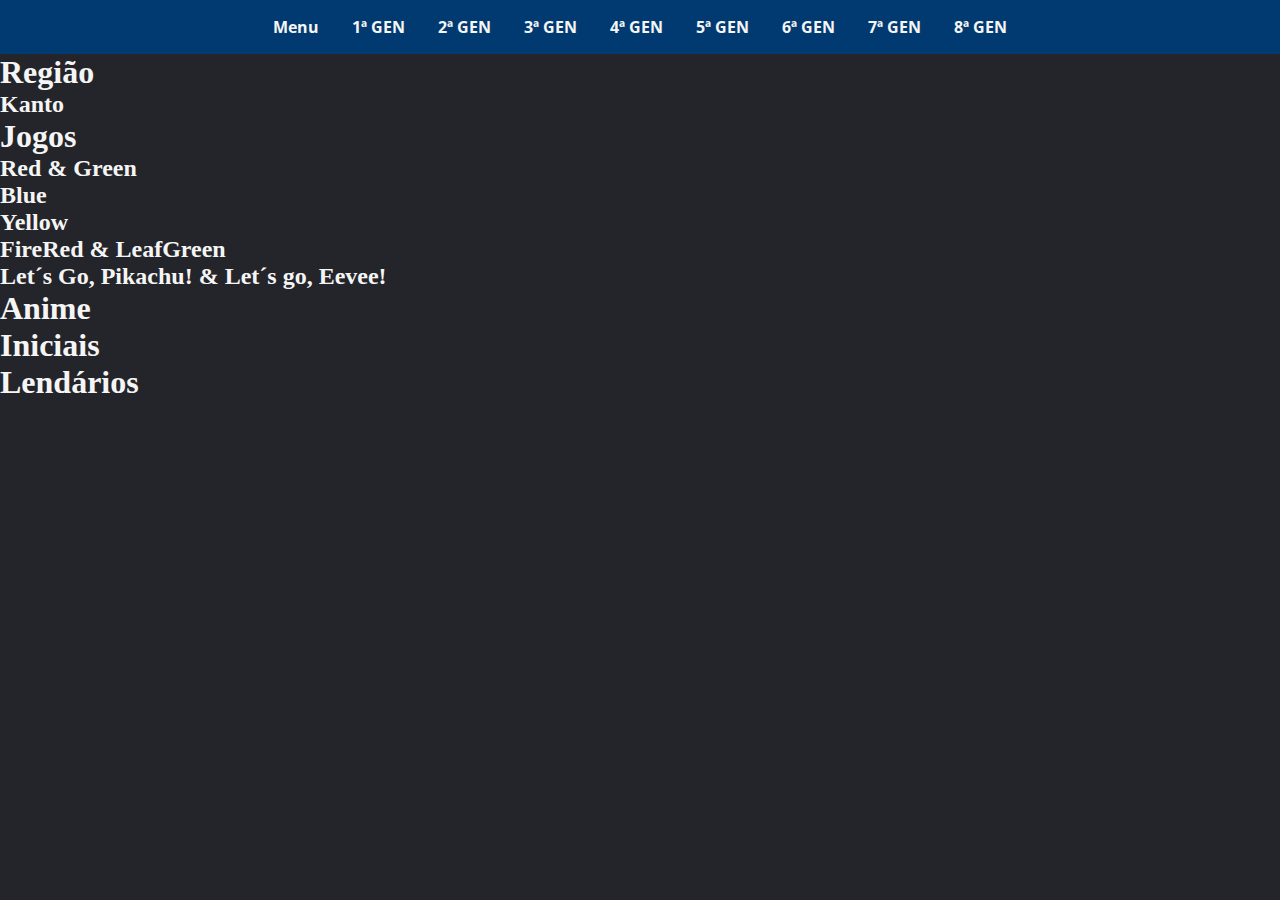
<file: gens/gen1.html>
<!DOCTYPE html>
<html lang="pt-br">
<head>
    <meta charset="UTF-8">
    <meta http-equiv="X-UA-Compatible" content="IE=edge">
    <meta name="viewport" content="width=device-width, initial-scale=1.0">
    <link rel="stylesheet" href="../style.css">
    <link rel="shortcut icon" href="../img/favicon/Mewtwo-icon.png" type="image/x-icon">
    <title>1ª Geração</title>
</head>
<body>
    <header>
        <nav>
            <ul class="nav-links">
                <li><a href="../index.html">Menu</a></li>
                <li><a href="gen1.html">1ª GEN</a></li>
                <li><a href="gen2.html">2ª GEN</a></li>
                <li><a href="gen3.html">3ª GEN</a></li>
                <li><a href="gen4.html">4ª GEN</a></li>
                <li><a href="gen5.html">5ª GEN</a></li>
                <li><a href="gen6.html">6ª GEN</a></li>
                <li><a href="gen7.html">7ª GEN</a></li>
                <li><a href="gen8.html">8ª GEN</a></li>
            </ul>
            <div class="burger">
                <div class="line1"></div>
                <div class="line2"></div>
                <div class="line3"></div>
            </div>
        </nav>
    </header>

    <h1>Região</h1>
    <h2>Kanto</h2>
    <h1>Jogos</h1>
    <h2>Red & Green</h2>
    <h2>Blue</h2>
    <h2>Yellow</h2>
    <h2>FireRed & LeafGreen</h2>
    <h2>Let´s Go, Pikachu! & Let´s go, Eevee!</h2>
    <h1>Anime</h1>
    <h1>Iniciais</h1>
    <h1>Lendários</h1>

    <script src="../nav-app.js"></script>
</body>
</html>
</file>
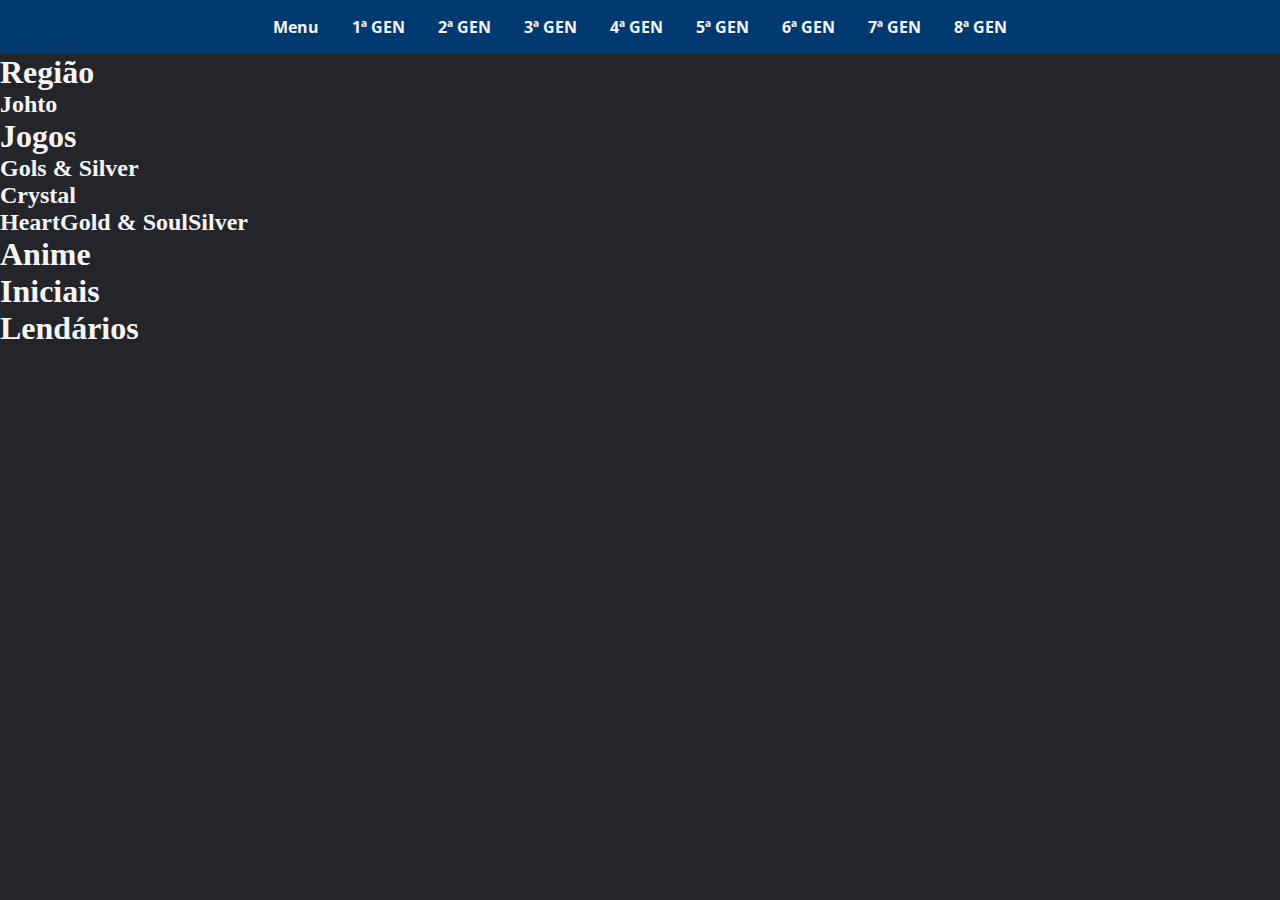
<file: gens/gen2.html>
<!DOCTYPE html>
<html lang="pt-br">
<head>
    <meta charset="UTF-8">
    <meta http-equiv="X-UA-Compatible" content="IE=edge">
    <meta name="viewport" content="width=device-width, initial-scale=1.0">
    <link rel="stylesheet" href="../style.css">
    <link rel="shortcut icon" href="../img/favicon/Lugia-icon.png" type="image/x-icon">
    <title>2ª Geração</title>
</head>
<body>
    <header>
        <nav>
            <ul class="nav-links">
                <li><a href="../index.html">Menu</a></li>
                <li><a href="gen1.html">1ª GEN</a></li>
                <li><a href="gen2.html">2ª GEN</a></li>
                <li><a href="gen3.html">3ª GEN</a></li>
                <li><a href="gen4.html">4ª GEN</a></li>
                <li><a href="gen5.html">5ª GEN</a></li>
                <li><a href="gen6.html">6ª GEN</a></li>
                <li><a href="gen7.html">7ª GEN</a></li>
                <li><a href="gen8.html">8ª GEN</a></li>
            </ul>
            <div class="burger">
                <div class="line1"></div>
                <div class="line2"></div>
                <div class="line3"></div>
            </div>
        </nav>
    </header>

    <h1>Região</h1>
    <h2>Johto</h2>
    <h1>Jogos</h1>
    <h2>Gols & Silver</h2>
    <h2>Crystal</h2>
    <h2>HeartGold & SoulSilver</h2>
    <h1>Anime</h1>
    <h1>Iniciais</h1>
    <h1>Lendários</h1>

    <script src="../nav-app.js"></script>
</body>
</html>
</file>
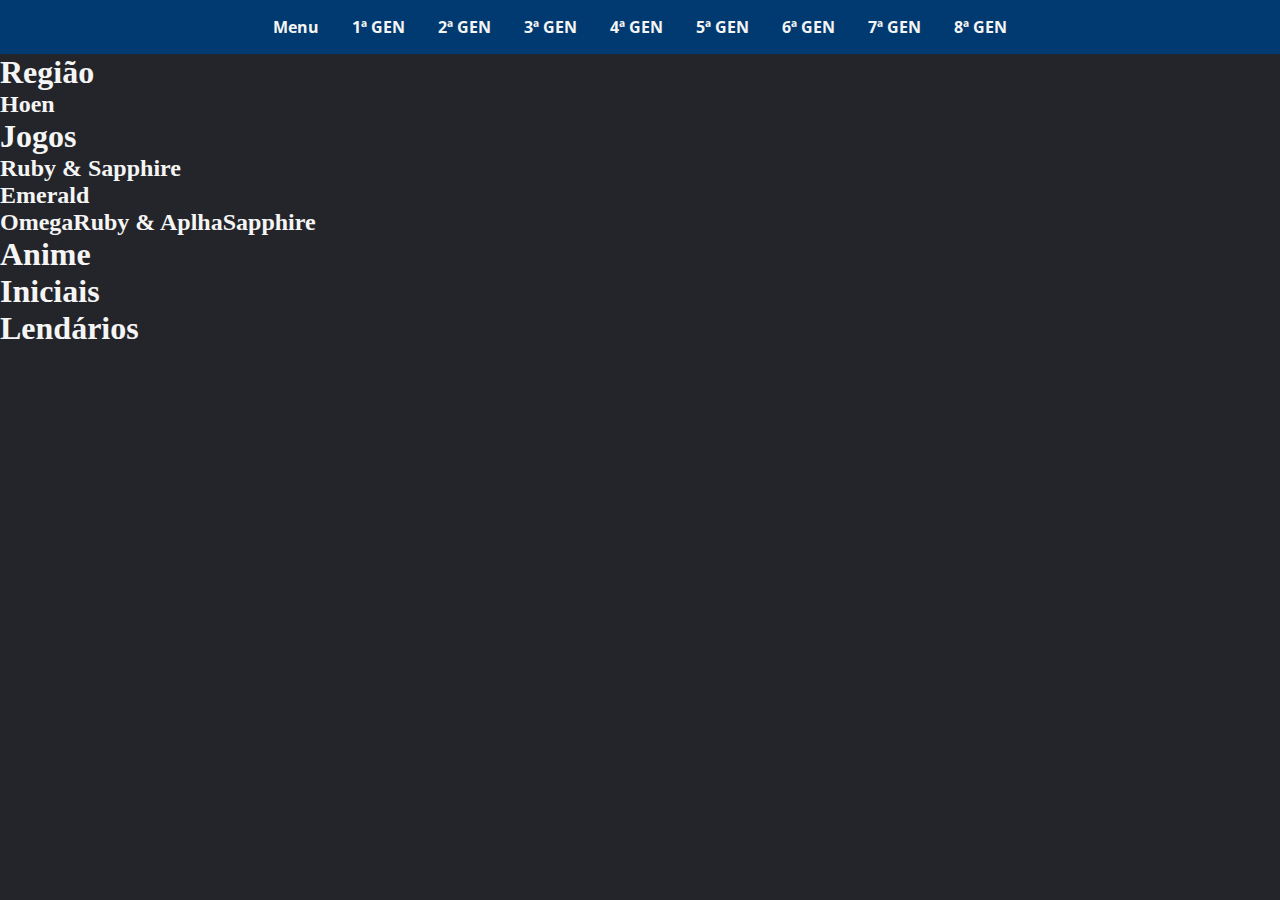
<file: gens/gen3.html>
<!DOCTYPE html>
<html lang="pt-br">
<head>
    <meta charset="UTF-8">
    <meta http-equiv="X-UA-Compatible" content="IE=edge">
    <meta name="viewport" content="width=device-width, initial-scale=1.0">
    <link rel="stylesheet" href="../style.css">
    <link rel="shortcut icon" href="../img/favicon/Rayquaza-icon.png" type="image/x-icon">
    <title>3ª Geração</title>
</head>
<body>
    <header>
        <nav>
            <ul class="nav-links">
                <li><a href="../index.html">Menu</a></li>
                <li><a href="gen1.html">1ª GEN</a></li>
                <li><a href="gen2.html">2ª GEN</a></li>
                <li><a href="gen3.html">3ª GEN</a></li>
                <li><a href="gen4.html">4ª GEN</a></li>
                <li><a href="gen5.html">5ª GEN</a></li>
                <li><a href="gen6.html">6ª GEN</a></li>
                <li><a href="gen7.html">7ª GEN</a></li>
                <li><a href="gen8.html">8ª GEN</a></li>
            </ul>
            <div class="burger">
                <div class="line1"></div>
                <div class="line2"></div>
                <div class="line3"></div>
            </div>
        </nav>
    </header>

    <h1>Região</h1>
    <h2>Hoen</h2>
    <h1>Jogos</h1>
    <h2>Ruby & Sapphire</h2>
    <h2>Emerald</h2>
    <h2>OmegaRuby & AplhaSapphire</h2>
    <h1>Anime</h1>
    <h1>Iniciais</h1>
    <h1>Lendários</h1>

    <script src="../nav-app.js"></script>
</body>
</html>
</file>
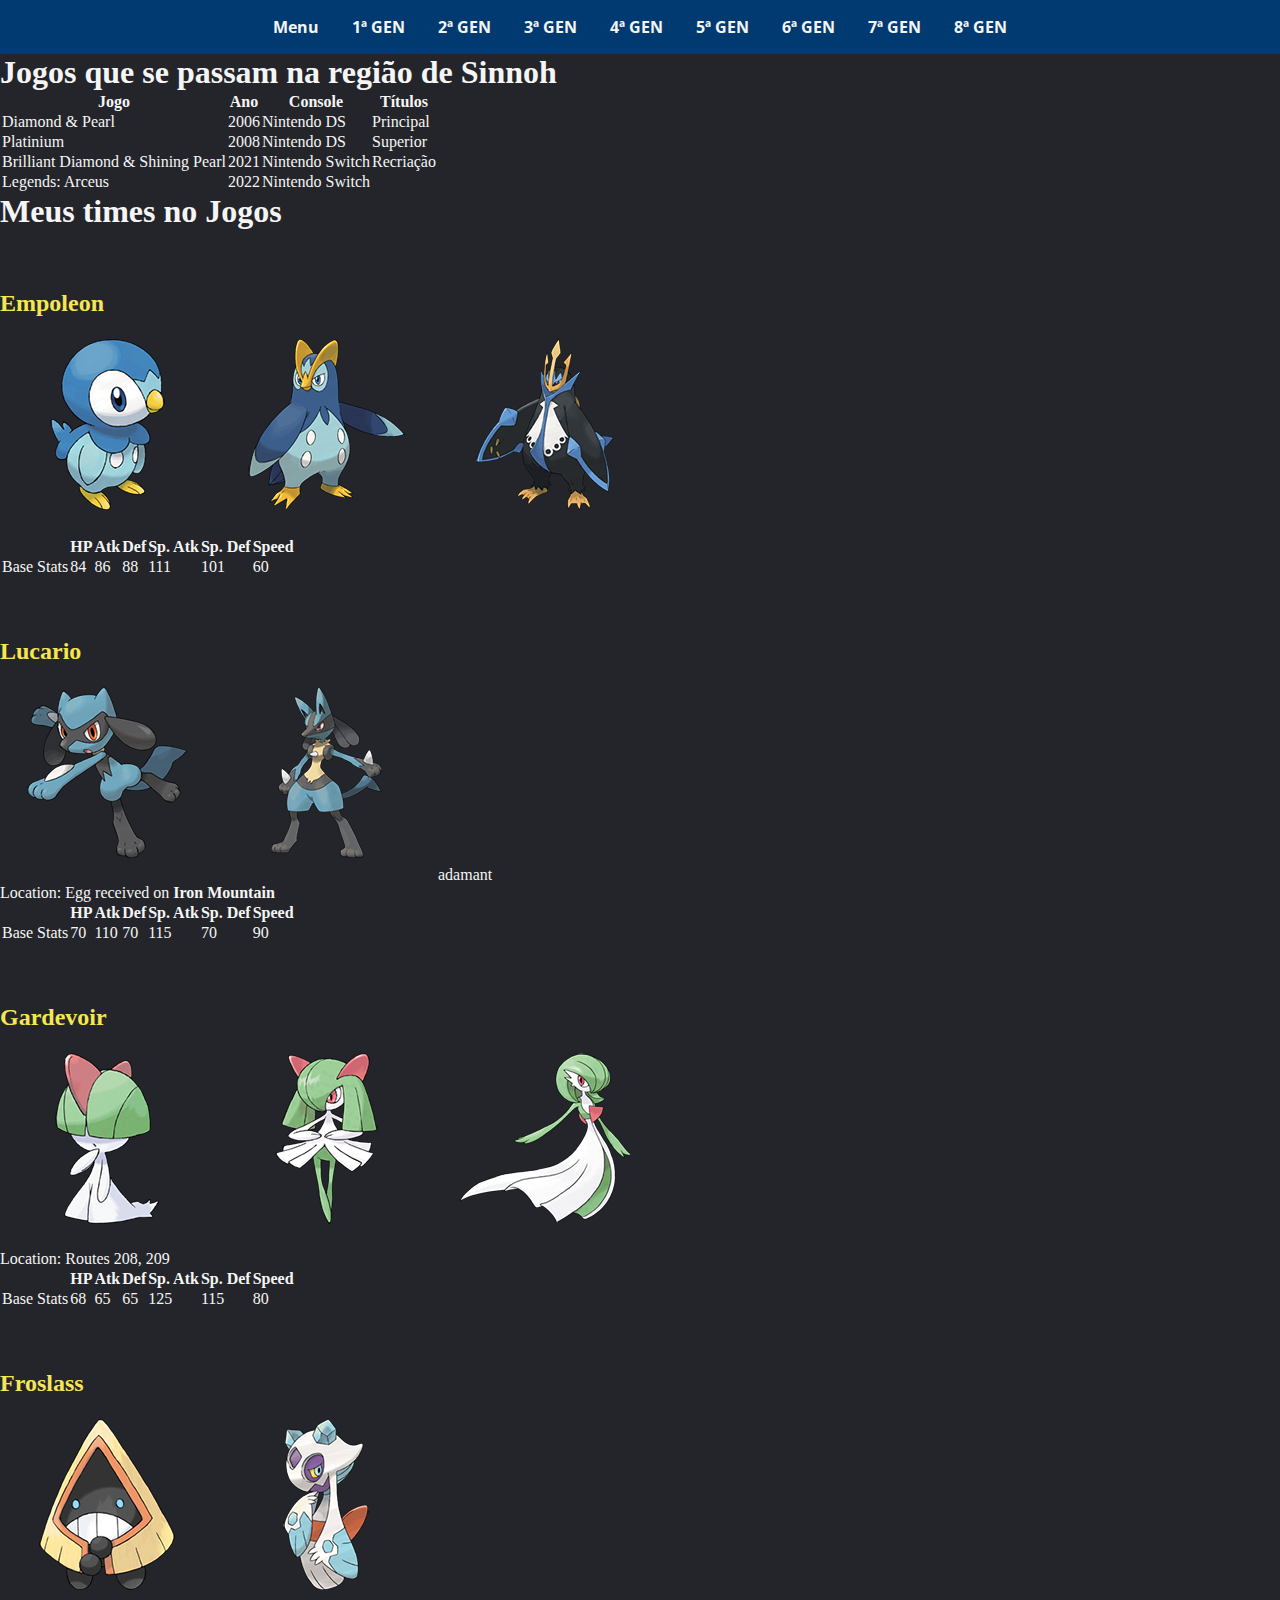
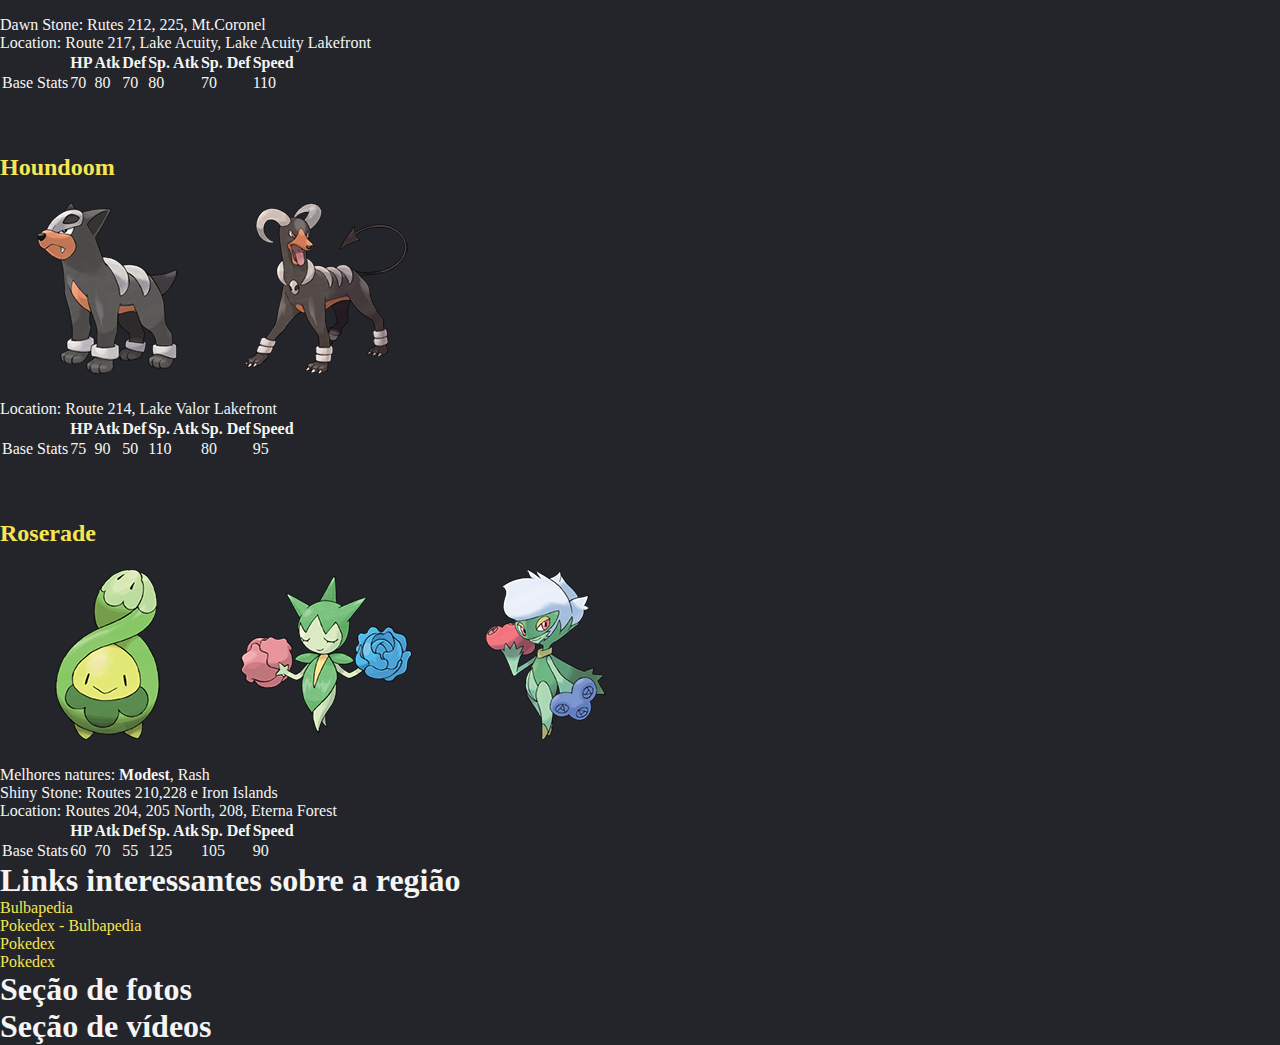
<file: gens/gen4.html>
<!DOCTYPE html>
<html lang="pt-br">
<head>
    <meta charset="UTF-8">
    <meta http-equiv="X-UA-Compatible" content="IE=edge">
    <meta name="viewport" content="width=device-width, initial-scale=1.0">
    <link rel="stylesheet" href="../style.css">
    <link rel="shortcut icon" href="../img/favicon/Arceus-icon.png" type="image/x-icon">
    <title>4ª Geração</title>
</head>
<body>
    <header>
        <nav>
            <ul class="nav-links">
                <li><a href="../index.html">Menu</a></li>
                <li><a href="gen1.html">1ª GEN</a></li>
                <li><a href="gen2.html">2ª GEN</a></li>
                <li><a href="gen3.html">3ª GEN</a></li>
                <li><a href="gen4.html">4ª GEN</a></li>
                <li><a href="gen5.html">5ª GEN</a></li>
                <li><a href="gen6.html">6ª GEN</a></li>
                <li><a href="gen7.html">7ª GEN</a></li>
                <li><a href="gen8.html">8ª GEN</a></li>
            </ul>
            <div class="burger">
                <div class="line1"></div>
                <div class="line2"></div>
                <div class="line3"></div>
            </div>
        </nav>
    </header>

    <section>
        <h1>Jogos que se passam na região de <strong>Sinnoh</strong></h1>
        <Table>
            <thead>
                <tr>
                    <th>Jogo</th>
                    <th>Ano</th>
                    <th>Console</th>
                    <th>Títulos</th>
                </tr>
            </thead>
            <tbody>
                <tr>
                    <td>Diamond & Pearl</td>
                    <td>2006</td>
                    <td>Nintendo DS</td>
                    <td>Principal</td>
                </tr>
                <tr>
                    <td>Platinium</td>
                    <td>2008</td>
                    <td>Nintendo DS</td>
                    <td>Superior</td>
                </tr>
                <tr>
                    <td>Brilliant Diamond & Shining Pearl</td>
                    <td>2021</td>
                    <td>Nintendo Switch</td>
                    <td>Recriação</td>
                </tr>
                <tr>
                    <td>Legends: Arceus</td>
                    <td>2022</td>
                    <td>Nintendo Switch</td>
                    <td></td>
                </tr>
            </tbody>
        </Table>
    </section>

    <section>
        <!--Tamnho de imagens 215px & 400px-->
        <h1>Meus times no Jogos</h1>

        <div class="poke">
            <h2><a href="https://www.serebii.net/pokedex-dp/395.shtml" class="link" target="_blank">Empoleon</a></h2>
            <img src="../img/393.png" alt="Piplup - 393">
            <img src="../img/394.png" alt="Prinplup - 394">
            <img src="../img/395.png" alt="Empoleon - 395">
            <Table>
                <thead>
                    <tr>
                        <th></th>
                        <th>HP</th>
                        <th>Atk</th>
                        <th>Def</th>
                        <th>Sp. Atk</th>
                        <th>Sp. Def</th>
                        <th>Speed</th>
                    </tr>
                </thead>
                <tbody>
                    <tr>
                        <td>Base Stats</td>
                        <td>84</td>
                        <td>86</td>
                        <td>88</td>
                        <td>111</td>
                        <td>101</td>
                        <td>60</td>
                    </tr>
                </tbody>
            </Table>
        </div>
        
        <div class="poke">
            <h2><a href="https://www.serebii.net/pokedex-dp/448.shtml" class="link" target="_blank">Lucario</a></h2>
            <img src="../img/447.png" alt="Riolu - 447">
            <img src="../img/448.png" alt="Lucario - 448">
            adamant
            <p>Location: Egg received on <strong>Iron Mountain</strong></p>
            <Table>
                <thead>
                    <tr>
                        <th></th>
                        <th>HP</th>
                        <th>Atk</th>
                        <th>Def</th>
                        <th>Sp. Atk</th>
                        <th>Sp. Def</th>
                        <th>Speed</th>
                    </tr>
                </thead>
                <tbody>
                    <tr>
                        <td>Base Stats</td>
                        <td>70</td>
                        <td>110</td>
                        <td>70</td>
                        <td>115</td>
                        <td>70</td>
                        <td>90</td>
                    </tr>
                </tbody>
            </Table>
        </div>

        <div class="poke">
            <h2><a href="https://www.serebii.net/pokedex-dp/282.shtml" class="link" target="_blank">Gardevoir</a></h2>
            <img src="../img/280.png" alt="Ralts - 280">
            <img src="../img/281.png" alt="Kirlia - 281">
            <img src="../img/282.png" alt="Gardevoir - 282">
            <p>Location: Routes 208, 209</p>
            <Table>
                <thead>
                    <tr>
                        <th></th>
                        <th>HP</th>
                        <th>Atk</th>
                        <th>Def</th>
                        <th>Sp. Atk</th>
                        <th>Sp. Def</th>
                        <th>Speed</th>
                    </tr>
                </thead>
                <tbody>
                    <tr>
                        <td>Base Stats</td>
                        <td>68</td>
                        <td>65</td>
                        <td>65</td>
                        <td>125</td>
                        <td>115</td>
                        <td>80</td>
                    </tr>
                </tbody>
            </Table>
        </div>

        <div class="poke">
            <h2><a href="https://www.serebii.net/pokedex-dp/478.shtml" class="link" target="_blank">Froslass</a></h2>
            <img src="../img/361.png" alt="Snorut - 361">
            <img src="../img/478.png" alt="Froslass - 478">
            <p>Dawn Stone: Rutes 212, 225, Mt.Coronel</p>
            <p>Location: Route 217, Lake Acuity, Lake Acuity Lakefront</p>
            <Table>
                <thead>
                    <tr>
                        <th></th>
                        <th>HP</th>
                        <th>Atk</th>
                        <th>Def</th>
                        <th>Sp. Atk</th>
                        <th>Sp. Def</th>
                        <th>Speed</th>
                    </tr>
                </thead>
                <tbody>
                    <tr>
                        <td>Base Stats</td>
                        <td>70</td>
                        <td>80</td>
                        <td>70</td>
                        <td>80</td>
                        <td>70</td>
                        <td>110</td>
                    </tr>
                </tbody>
            </Table>
        </div>


        <div class="poke">
            <h2><a href="https://www.serebii.net/pokedex-dp/229.shtml" class="link" target="_blank">Houndoom</a></h2>
            <img src="../img/228.png" alt="Houndor - 228">
            <img src="../img/229.png" alt="Houndoom - 229">
            <p>Location: Route 214, Lake Valor Lakefront</p>
            <Table>
                <thead>
                    <tr>
                        <th></th>
                        <th>HP</th>
                        <th>Atk</th>
                        <th>Def</th>
                        <th>Sp. Atk</th>
                        <th>Sp. Def</th>
                        <th>Speed</th>
                    </tr>
                </thead>
                <tbody>
                    <tr>
                        <td>Base Stats</td>
                        <td>75</td>
                        <td>90</td>
                        <td>50</td>
                        <td>110</td>
                        <td>80</td>
                        <td>95</td>
                    </tr>
                </tbody>
            </Table>
        </div>
        

        <div class="poke">
            <h2><a href="https://www.serebii.net/pokedex-dp/407.shtml" class="link" target="_blank">Roserade</a></h2>
            <img src="../img/406.png" alt="Budew - 406">
            <img src="../img/315.png" alt="Roselia - 315">
            <img src="../img/407.png" alt="Roserade - 407">
            <p>Melhores natures: <strong>Modest</strong>, Rash</p>
            <p>Shiny Stone: Routes 210,228 e Iron Islands</p>
            <p>Location: Routes 204, 205 North, 208, Eterna Forest</p>
            <Table>
                <thead>
                    <tr>
                        <th></th>
                        <th>HP</th>
                        <th>Atk</th>
                        <th>Def</th>
                        <th>Sp. Atk</th>
                        <th>Sp. Def</th>
                        <th>Speed</th>
                    </tr>
                </thead>
                <tbody>
                    <tr>
                        <td>Base Stats</td>
                        <td>60</td>
                        <td>70</td>
                        <td>55</td>
                        <td>125</td>
                        <td>105</td>
                        <td>90</td>
                    </tr>
                </tbody>
            </Table>
        </div>
    </section>

    <section>
        <h1>Links interessantes sobre a região</h1>
        <p><a href="https://bulbapedia.bulbagarden.net/wiki/Sinnoh" class="link" target="_blank">Bulbapedia</a></p>
        <p><a href="https://bulbapedia.bulbagarden.net/wiki/List_of_Pok%C3%A9mon_by_Sinnoh_Pok%C3%A9dex_number" class="link" target="_blank">Pokedex - Bulbapedia</a></p>
        <p><a href="https://www.serebii.net/diamondpearl/shinoudex.shtml" class="link" target="_blank">Pokedex</a></p>
        <p><a href="https://www.serebii.net/platinum/sinnohdex.shtml" class="link" target="_blank">Pokedex</a></p>
    </section>

    <section>
        <h1>Seção de fotos</h1>
    </section>

    <section>
        <h1>Seção de vídeos</h1>
    </section>
    
    <script src="../nav-app.js"></script>
</body>
</html>
</file>
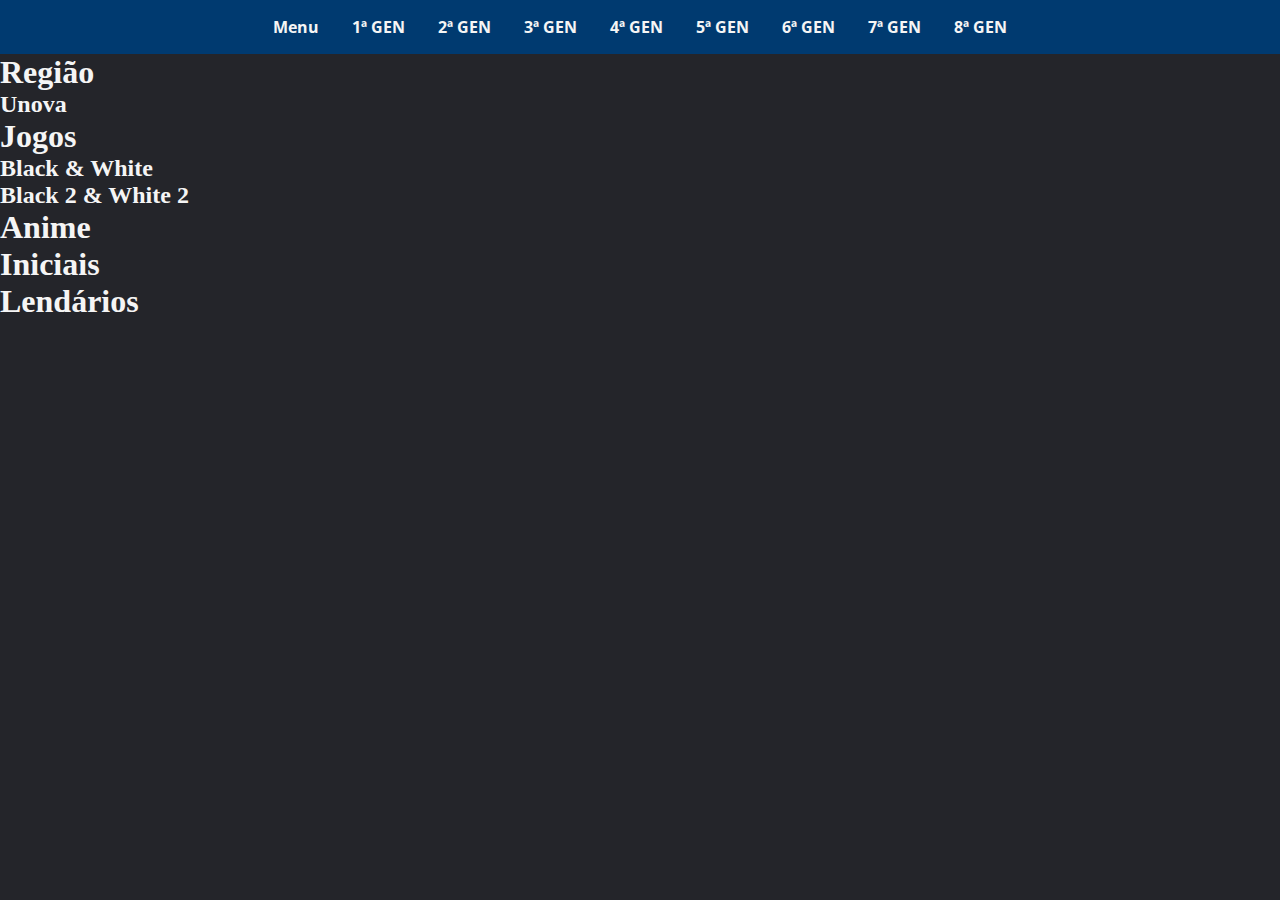
<file: gens/gen5.html>
<!DOCTYPE html>
<html lang="pt-br">
<head>
    <meta charset="UTF-8">
    <meta http-equiv="X-UA-Compatible" content="IE=edge">
    <meta name="viewport" content="width=device-width, initial-scale=1.0">
    <link rel="stylesheet" href="../style.css">
    <link rel="shortcut icon" href="../img/006-Charizard-icon.png" type="image/x-icon">
    <title>5ª Geração</title>
</head>
<body>
    <header>
        <nav>
            <ul class="nav-links">
                <li><a href="../index.html">Menu</a></li>
                <li><a href="gen1.html">1ª GEN</a></li>
                <li><a href="gen2.html">2ª GEN</a></li>
                <li><a href="gen3.html">3ª GEN</a></li>
                <li><a href="gen4.html">4ª GEN</a></li>
                <li><a href="gen5.html">5ª GEN</a></li>
                <li><a href="gen6.html">6ª GEN</a></li>
                <li><a href="gen7.html">7ª GEN</a></li>
                <li><a href="gen8.html">8ª GEN</a></li>
            </ul>
            <div class="burger">
                <div class="line1"></div>
                <div class="line2"></div>
                <div class="line3"></div>
            </div>
        </nav>
    </header>

    <h1>Região</h1>
    <h2>Unova</h2>
    <h1>Jogos</h1>
    <h2>Black & White</h2>
    <h2>Black 2 & White 2</h2>
    <h1>Anime</h1>
    <h1>Iniciais</h1>
    <h1>Lendários</h1>

    <script src="../nav-app.js"></script>
</body>
</html>
</file>
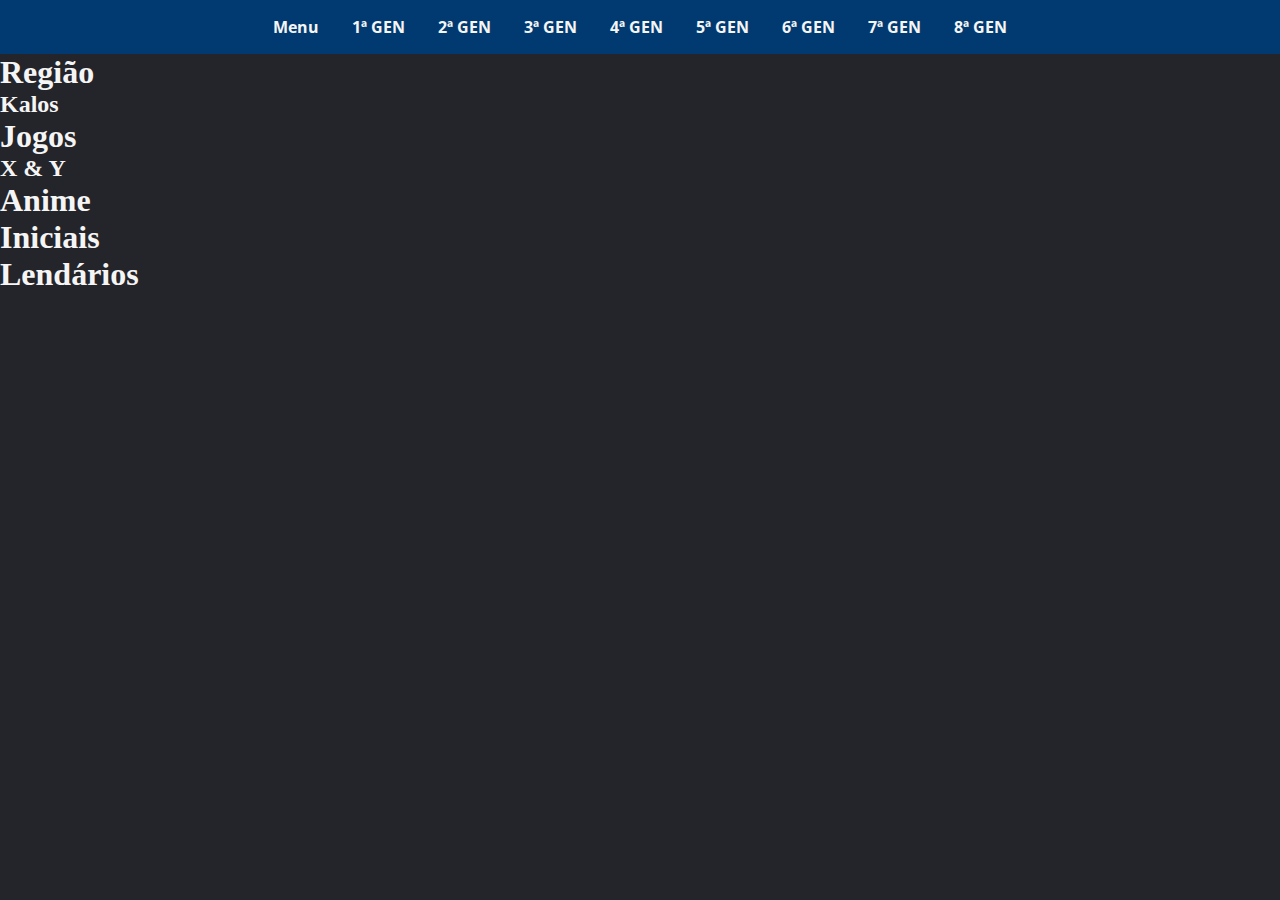
<file: gens/gen6.html>
<!DOCTYPE html>
<html lang="pt-br">
<head>
    <meta charset="UTF-8">
    <meta http-equiv="X-UA-Compatible" content="IE=edge">
    <meta name="viewport" content="width=device-width, initial-scale=1.0">
    <link rel="stylesheet" href="../style.css">
    <link rel="shortcut icon" href="../img/006-Charizard-icon.png" type="image/x-icon">
    <title>6ª Geração</title>
</head>
<body>
    <header>
        <nav>
            <ul class="nav-links">
                <li><a href="../index.html">Menu</a></li>
                <li><a href="gen1.html">1ª GEN</a></li>
                <li><a href="gen2.html">2ª GEN</a></li>
                <li><a href="gen3.html">3ª GEN</a></li>
                <li><a href="gen4.html">4ª GEN</a></li>
                <li><a href="gen5.html">5ª GEN</a></li>
                <li><a href="gen6.html">6ª GEN</a></li>
                <li><a href="gen7.html">7ª GEN</a></li>
                <li><a href="gen8.html">8ª GEN</a></li>
            </ul>
            <div class="burger">
                <div class="line1"></div>
                <div class="line2"></div>
                <div class="line3"></div>
            </div>
        </nav>
    </header>

    <h1>Região</h1>
    <h2>Kalos</h2>
    <h1>Jogos</h1>
    <h2>X & Y</h2>
    <h1>Anime</h1>
    <h1>Iniciais</h1>
    <h1>Lendários</h1>

    <script src="../nav-app.js"></script>
</body>
</html>
</file>
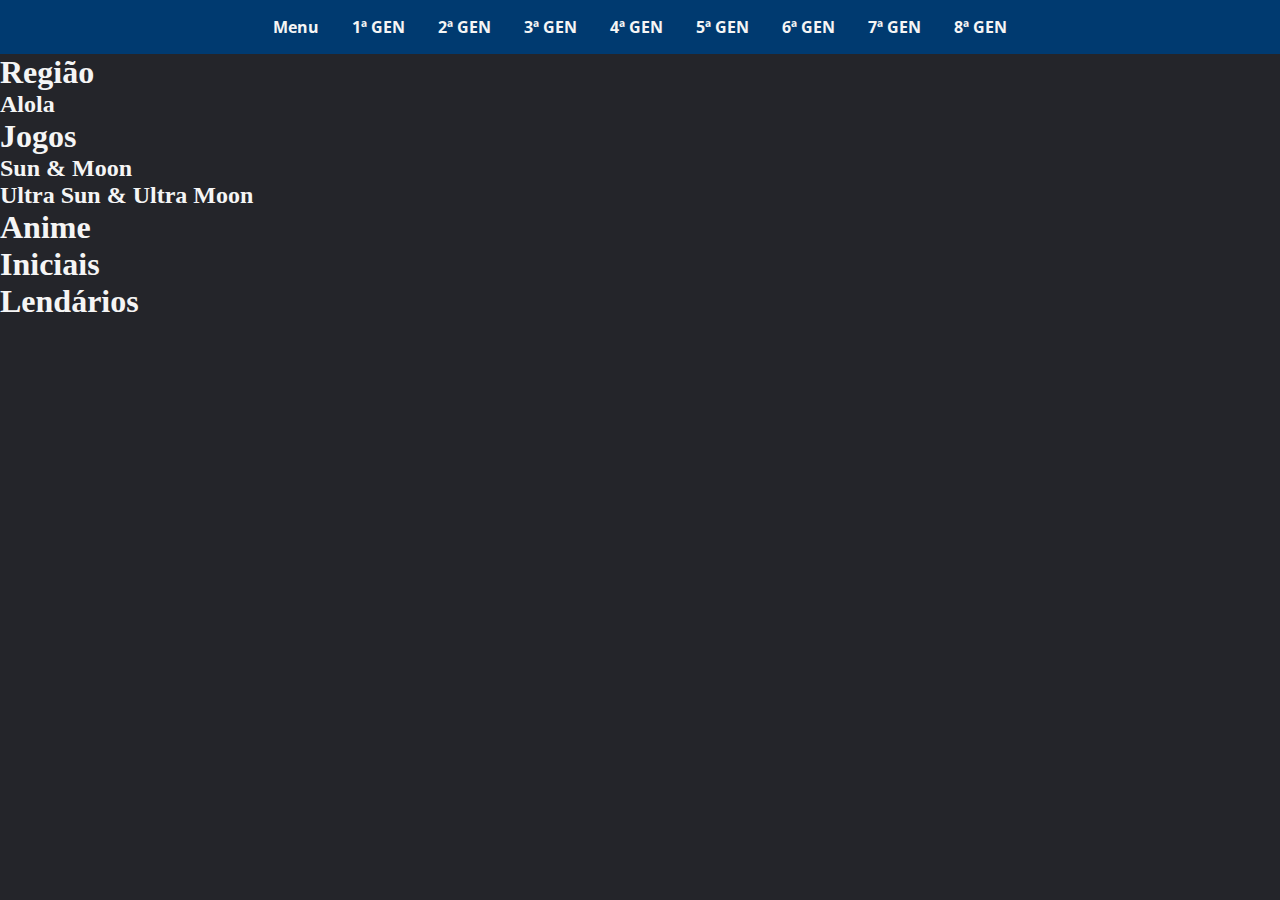
<file: gens/gen7.html>
<!DOCTYPE html>
<html lang="pt-br">
<head>
    <meta charset="UTF-8">
    <meta http-equiv="X-UA-Compatible" content="IE=edge">
    <meta name="viewport" content="width=device-width, initial-scale=1.0">
    <link rel="stylesheet" href="../style.css">
    <link rel="shortcut icon" href="../img/006-Charizard-icon.png" type="image/x-icon">
    <title>7ª Geração</title>
</head>
<body>
    <header>
        <nav>
            <ul class="nav-links">
                <li><a href="../index.html">Menu</a></li>
                <li><a href="gen1.html">1ª GEN</a></li>
                <li><a href="gen2.html">2ª GEN</a></li>
                <li><a href="gen3.html">3ª GEN</a></li>
                <li><a href="gen4.html">4ª GEN</a></li>
                <li><a href="gen5.html">5ª GEN</a></li>
                <li><a href="gen6.html">6ª GEN</a></li>
                <li><a href="gen7.html">7ª GEN</a></li>
                <li><a href="gen8.html">8ª GEN</a></li>
            </ul>
            <div class="burger">
                <div class="line1"></div>
                <div class="line2"></div>
                <div class="line3"></div>
            </div>
        </nav>
    </header>

    <h1>Região</h1>
    <h2>Alola</h2>
    <h1>Jogos</h1>
    <h2>Sun & Moon</h2>
    <h2>Ultra Sun & Ultra Moon</h2>
    <h1>Anime</h1>
    <h1>Iniciais</h1>
    <h1>Lendários</h1>

    <script src="../nav-app.js"></script>
</body>
</html>
</file>
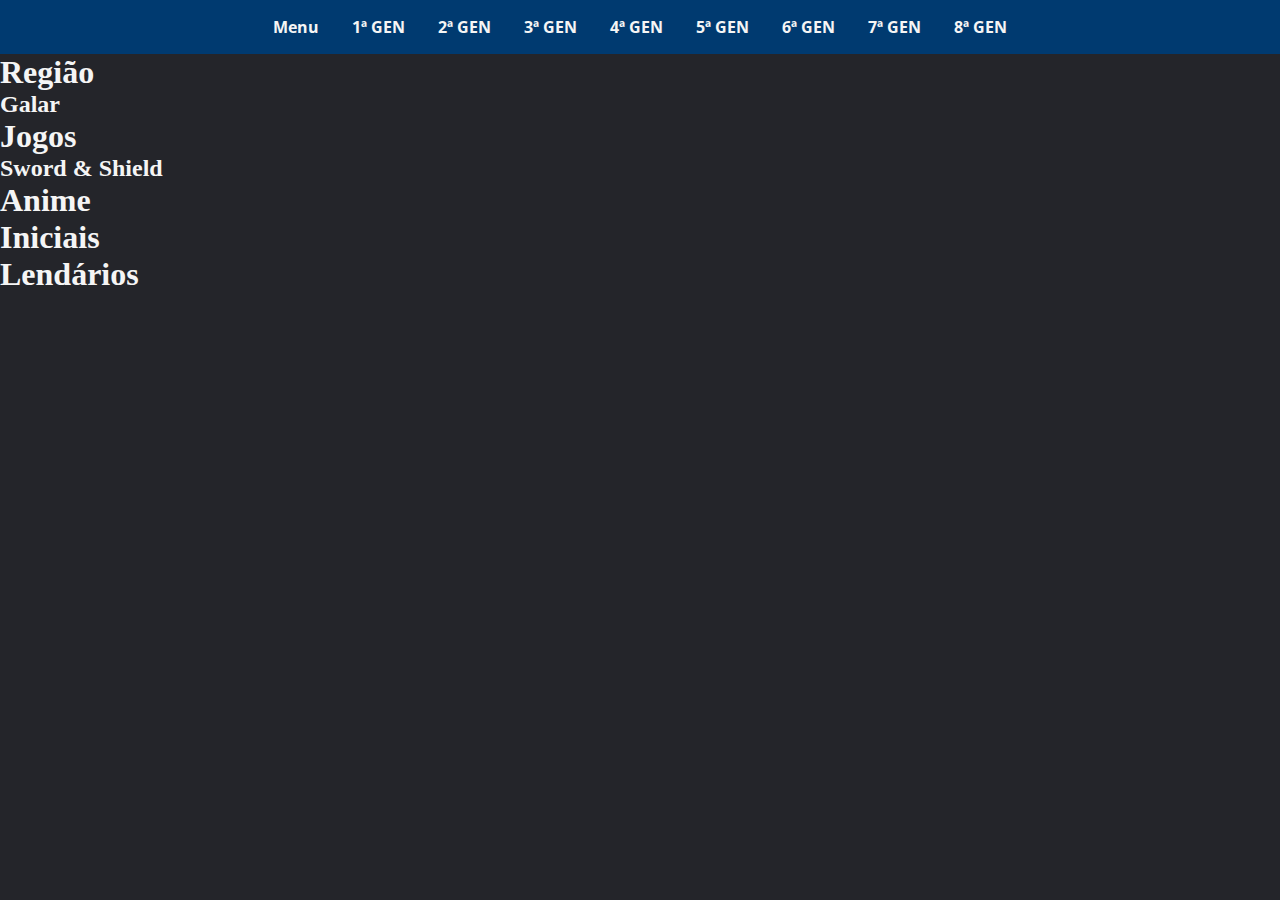
<file: gens/gen8.html>
<!DOCTYPE html>
<html lang="pt-br">
<head>
    <meta charset="UTF-8">
    <meta http-equiv="X-UA-Compatible" content="IE=edge">
    <meta name="viewport" content="width=device-width, initial-scale=1.0">
    <link rel="stylesheet" href="../style.css">
    <link rel="shortcut icon" href="../img/006-Charizard-icon.png" type="image/x-icon">
    <title>8ª Geração</title>
</head>
<body>
    <header>
        <nav>
            <ul class="nav-links">
                <li><a href="../index.html">Menu</a></li>
                <li><a href="gen1.html">1ª GEN</a></li>
                <li><a href="gen2.html">2ª GEN</a></li>
                <li><a href="gen3.html">3ª GEN</a></li>
                <li><a href="gen4.html">4ª GEN</a></li>
                <li><a href="gen5.html">5ª GEN</a></li>
                <li><a href="gen6.html">6ª GEN</a></li>
                <li><a href="gen7.html">7ª GEN</a></li>
                <li><a href="gen8.html">8ª GEN</a></li>
            </ul>
            <div class="burger">
                <div class="line1"></div>
                <div class="line2"></div>
                <div class="line3"></div>
            </div>
        </nav>
    </header>

    <h1>Região</h1>
    <h2>Galar</h2>
    <h1>Jogos</h1>
    <h2>Sword & Shield</h2>
    <h1>Anime</h1>
    <h1>Iniciais</h1>
    <h1>Lendários</h1>

    <script src="../nav-app.js"></script>
</body>
</html>
</file>
<file: style.css>
/*
    #3d7dca
    #f6e652
    #003a70
*/
/*Navigation Bar*/

@import url('https://fonts.googleapis.com/css2?family=Alfa+Slab+One&family=Open+Sans:wght@600&display=swap');

* {
    box-sizing: border-box;
    margin: 0;
    padding: 0;
}

body {
    background-color: #24252a;
    color: whitesmoke;
}

nav {
    display: flex;
    justify-content: center;
    justify-items: center;
    align-items: center;
    min-height: 6vh;
    background-color: #003a70;
    font-family: 'Open Sans', sans-serif;
    font-weight: 500;
}

.nav-links {
    display: flex;
    justify-content: space-around;
    width: 60%;
    list-style: none;
}

.nav-links a {
    color: whitesmoke;
    text-decoration: none;
    font-weight: bold;
}

.nav-links a:hover {
    color:#f6e652;
    transition: all 0.5s ease 0s;
}

.burger{
    display: none;
}


.burger div{
    width: 21px;
    height: 3px;
    background-color: whitesmoke;
    margin: 5px;
    border-radius: 7px;
    transition: all 0.5s ease;
}

@media screen and (max-width:1024px){
    .nav-links {
        width: 75%;
    }
}

@media screen and (max-width:768px){
    body{
        overflow-x: hidden;
    }
    .nav-links{
        position: absolute;
        right: 0px;
        height: 94vh;
        top: 6vh;
        background-color: #003a70;
        display: flex;
        flex-direction: column;
        align-items: center;
        width: 50%;
        transform: translateX(100%);
        transition: transform 0.5s ease-in;
    }
    .nav-links li{
        opacity: 0;
    }
    .burger{
        display: block;
        cursor: pointer;
    }
}

.nav-active{
    transform: translateX(0%);
}

@keyframes  navLinkFade{
    from{
        opacity: 0;
        transform: translateX(50px);
    }
    to{
        opacity: 1;
        transform: translateX(0px);
    }
}

.toggle .line1{
    transform: rotate(-45deg) translate(-5px,6px);
}
.toggle .line2{
    opacity: 0;
}
.toggle .line3{
    transform: rotate(45deg) translate(-5px,-6px);
}

.link {
    text-decoration: none;
    color: #f6e652;
}

/* Body */

.poke {
    margin-top: 60px;
}
</file>
